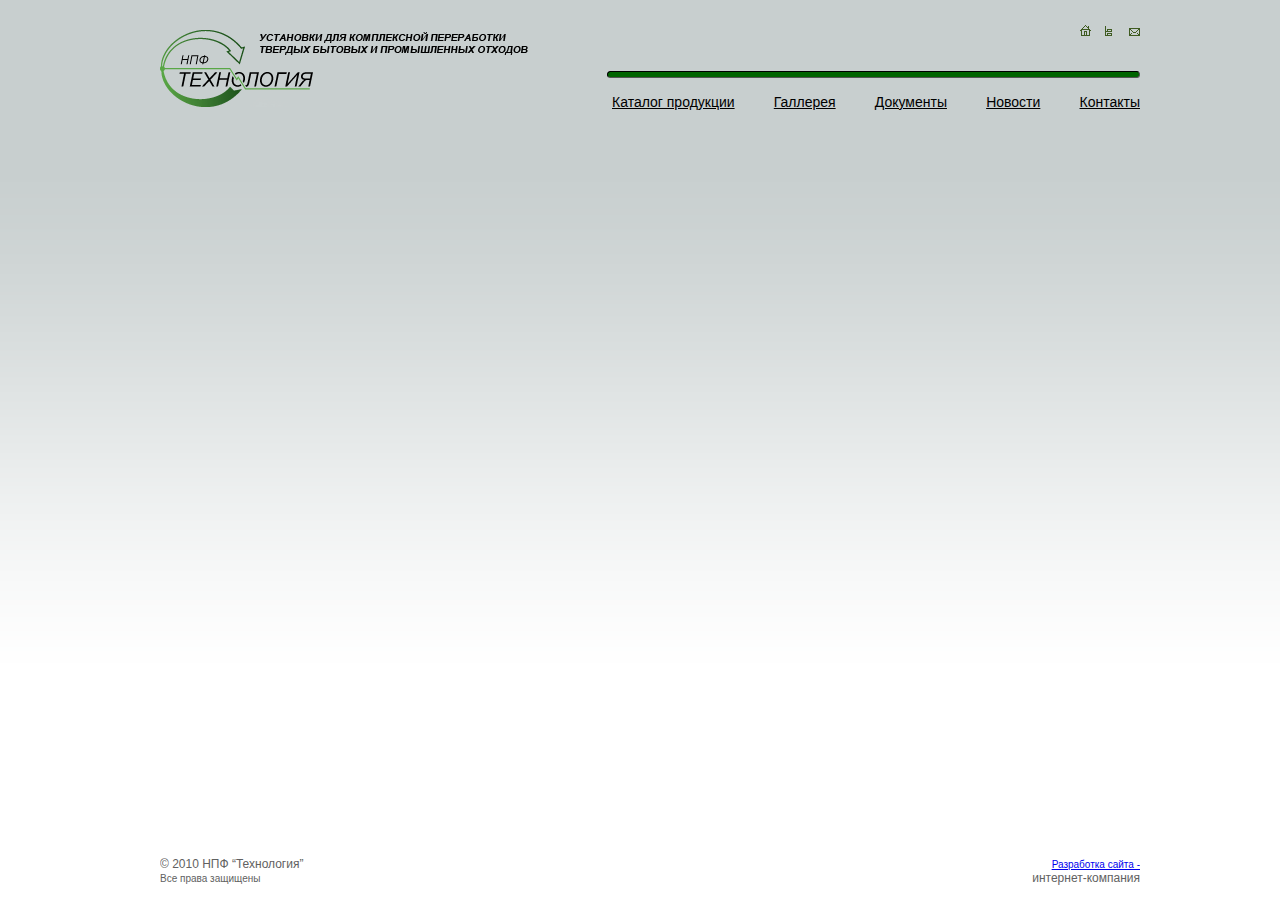
<file: index.html>
<!DOCTYPE html>
<html lang="en">
<head>
	<meta charset="UTF-8">
	<title>techno</title>
	<link href="css/style.css" rel="stylesheet">
</head>
<body>
	<div class="header">
		<div class="col-left">
			<p><a href="index.html"><img src="images/logo.png" alt="logo"></a></p>
		</div>
		<div class="col-right">
			<div class="menu">
				<ul>
					<li class="button1"><a href="#"></a></li>
					<li class="button2"><a href="#"></a></li>
					<li class="button3"><a href="#"></a></li>
				</ul>
				<ul class="nav">
					<li><a href="techno-produkt.html">Каталог продукции</a></li>
					<li><a href="#">Галлерея</a></li>
					<li><a href="#">Документы</a></li>
					<li><a href="#">Новости</a></li>
					<li><a href="techno-contacts.html">Контакты</a></li>
				</ul>
				<hr>
			</div>
		</div>
	</div>
	<div class="footer grey">
		<div class="col-left">
			<p>&copy; 2010 НПФ “Технология” <br><span class="small">Все права защищены</span></p>
		</div>
		<div class="col-right">
			<p><a href="#"  class="small">Разработка сайта - </a><br>интернет-компания</p>
		</div>
	</div>
</body>
</html>
</file>
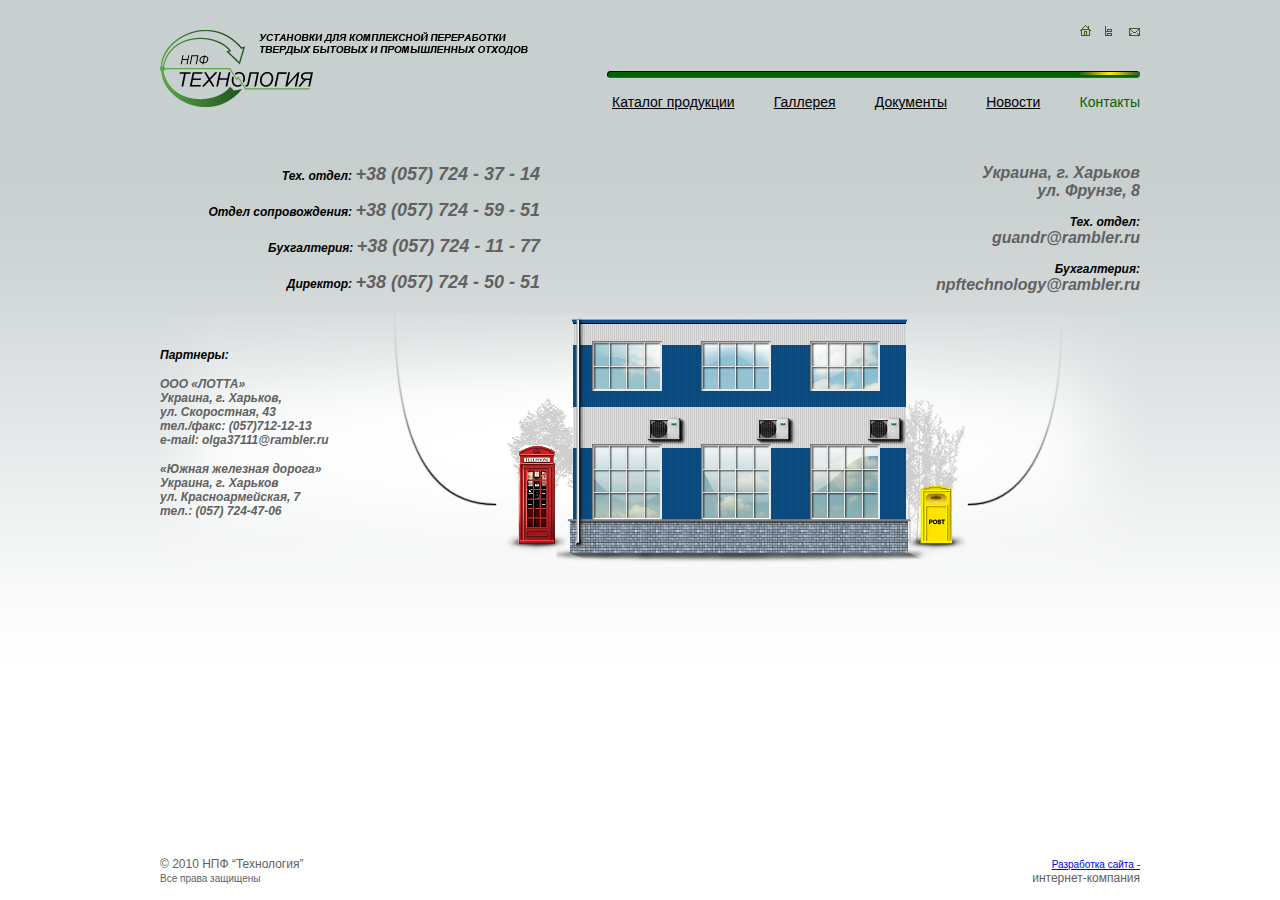
<file: techno-contacts.html>
<!DOCTYPE html>
<html lang="en">
<head>
	<meta charset="UTF-8">
	<title>Контакты</title>
	<link href="css/style.css" rel="stylesheet">
</head>
<body>
	<div class="header">
		<div class="col-left">
			<p><a href="index.html"><img src="images/logo.png" alt="logo"></a></p>
		</div>
		<div class="col-right">
			<div class="menu">
				<ul>
					<li class="button1"><a href="#"></a></li>
					<li class="button2"><a href="#"></a></li>
					<li class="button3"><a href="#"></a></li>
				</ul>
				<ul class="nav">
					<li><a href="techno-produkt.html">Каталог продукции</a></li>
					<li><a href="#">Галлерея</a></li>
					<li><a href="#">Документы</a></li>
					<li><a href="#">Новости</a></li>
					<li><a href="techno-contacts.html" class="nav-active">Контакты</a></li>
				</ul>
				<hr>
			</div>
		</div>
	</div>
	<div class="content italic">
		<div class="col-left">
			<p>Тех. отдел: <span class="grey tel"> +38 (057) 724 - 37 - 14</span></p>
			<p>Отдел сопровождения: <span class="grey tel"> +38 (057) 724 - 59 - 51</span></p>
			<p>Бухгалтерия: <span class="grey tel"> +38 (057) 724 - 11 - 77</span></p>
			<p>Директор: <span class="grey tel"> +38 (057) 724 - 50 - 51</span></p>
		</div>
		<div class="col-right">
			<p class="grey addr">Украина, г. Харьков<br>ул. Фрунзе, 8</p>
			<p>Тех. отдел:<br><span class="grey addr">guandr@rambler.ru</span></p>
			<p>Бухгалтерия:<br><span class="grey addr">npftechnology@rambler.ru</span></p>
		</div>
	</div>
	<div class="bg-house italic">
			<p>Партнеры:</p>
			<p class="grey">ООО «ЛОТТА»<br>Украина, г. Харьков,<br>ул. Скоростная, 43<br>тел./факс: (057)712-12-13<br>e-mail: olga37111@rambler.ru<br></p>
			<p class="grey">«Южная железная дорога»<br>Украина, г. Харьков<br>ул. Красноармейская, 7<br>тел.: (057) 724-47-06<br></p>
	</div>
	<div class="footer grey">
		<div class="col-left">
			<p>&copy; 2010 НПФ “Технология” <br><span class="small">Все права защищены</span></p>
		</div>
		<div class="col-right">
			<p><a href="#"  class="small">Разработка сайта - </a><br>интернет-компания</p>
		</div>
	</div>
</body>
</html>
</file>
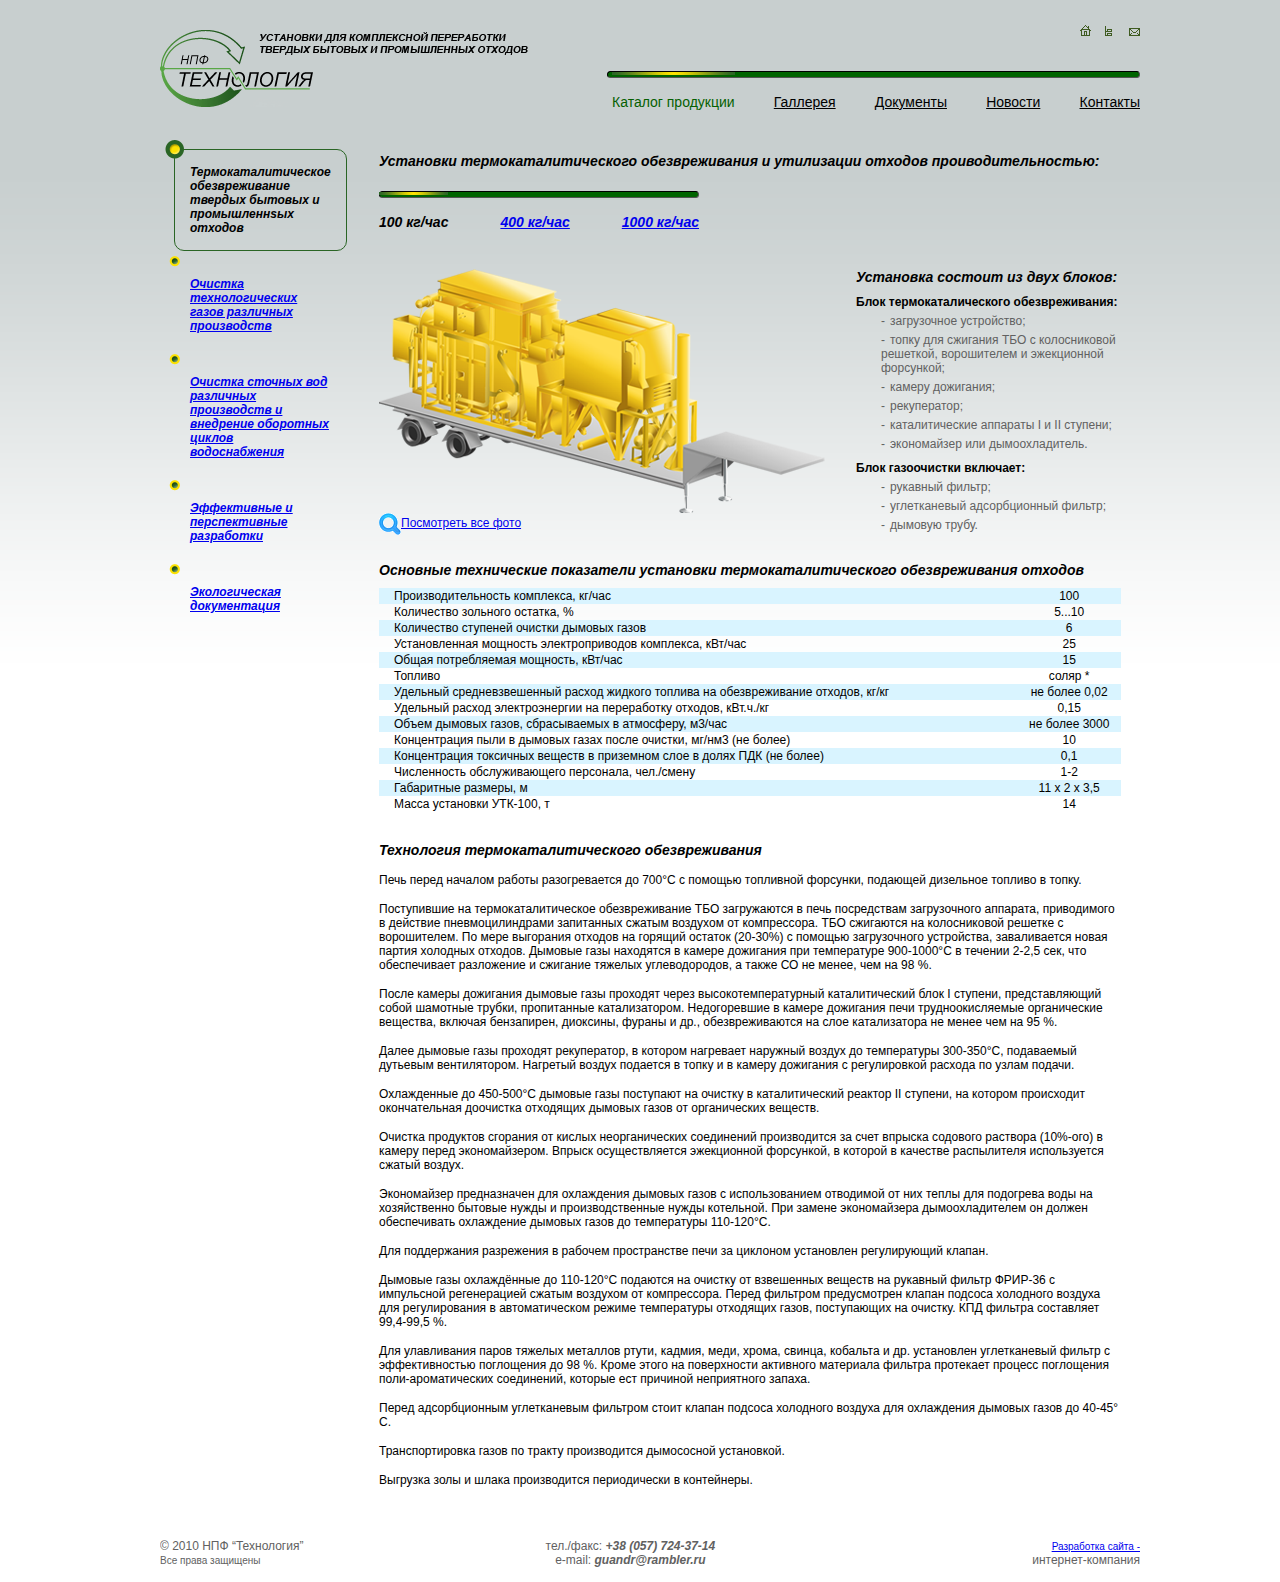
<file: techno-produkt.html>
<!DOCTYPE html>
<html lang="en" class="f">
<head>
	<meta charset="UTF-8">
	<title>Каталог продукции</title>
	<link href="css/style.css" rel="stylesheet">
	<script src="js/tabs.js"></script>
</head>
<body>
	<div class="header">
		<div class="col-left">
			<p><a href="index.html"><img src="images/logo.png" alt="logo"></a></p>
		</div>
		<div class="col-right">
			<div class="menu">
				<ul>
					<li class="button1"><a href="#"></a></li>
					<li class="button2"><a href="#"></a></li>
					<li class="button3"><a href="#"></a></li>
				</ul>
				<ul class="nav">
					<li><a href="techno-produkt.html" class="nav-active">Каталог продукции</a></li>
					<li><a href="#">Галлерея</a></li>
					<li><a href="#">Документы</a></li>
					<li><a href="#">Новости</a></li>
					<li><a href="techno-contacts.html">Контакты</a></li>
				</ul>
				<hr>
			</div>
		</div>
	</div>
	<div class="sidebar">
		<div>
			<ul>
				<li><a href="#" class="side-active">Термокаталитическое обезвреживание твердых бытовых и промышленнsых отходов</a></li>
				<li><a href="#">Очистка технологических газов различных производств</a></li>
				<li><a href="#">Очистка сточных вод различных производств и внедрение оборотных циклов водоснабжения</a></li>
				<li><a href="#">Эффективные и перспективные разработки</a></li>
				<li><a href="#">Экологическая документация</a></li>
			</ul>
		</div>
	</div>
	<div class="second">
		<div>
			<h2>Установки термокаталитического обезвреживания и утилизации отходов проиводительностью:</h2>
			<div class="tabset">
			<ul class="tabset">
				<li><a href="#tab1" class="tab tab-active">100 кг/час</a></li>
				<li><a href="#tab2" class="tab">400 кг/час</a></li>
				<li><a href="#tab3" class="tab">1000 кг/час</a></li>
			</ul>
			<hr class="ts">
			</div>
			<div id="tab1" class="tab">
				<div>
					<div class="img">
						<img src="images/machine.png" alt="machine"><br>
						<a href="#"> 
						<img src="images/find.png">Посмотреть все фото</a>
					</div>
					<div class="description">
						<h2>Установка состоит из двух блоков:</h2>
						<ul>
							<li class="list"><b>Блок термокаталического обезвреживания:</b>
								<ul class="grey">
									<li>загрузочное устройство;</li>
									<li>топку для сжигания ТБО с колосниковой решеткой,  ворошителем и эжекционной форсункой;</li> 
									<li>камеру дожигания;</li>
									<li>рекуператор;</li>
									<li>каталитические аппараты I и II ступени; </li>
									<li>экономайзер или дымоохладитель.</li>
								</ul>
							</li>
							<li class="list"><b>Блок газоочистки включает:</b>
								<ul class="grey">
									<li>рукавный фильтр;</li>
									<li>углетканевый адсорбционный фильтр;</li>
									<li>дымовую трубу.</li>
								</ul>
							</li>
						</ul>
					</div>
					<h2>Основные технические показатели установки термокаталитического обезвреживания отходов</h2>
					<table>
						<tr> 
							<td>Производительность комплекса, кг/час</td><td>100</td>
						</tr>
						<tr> 
							<td>Количество зольного остатка, %</td><td>5...10</td>
						</tr>
						<tr>
							<td>Количество ступеней очистки дымовых газов</td><td>6</td>
						</tr>
						<tr>
							<td>Установленная мощность электроприводов комплекса, кВт/час</td><td>25</td>
						</tr>
						<tr>
							<td>Общая потребляемая мощность, кВт/час</td><td>15</td>
						</tr>
						<tr>
							<td>Топливо</td><td>соляр *</td>
						</tr>
						<tr>
						<td>Удельный средневзвешенный расход жидкого топлива на обезвреживание отходов, кг/кг</td><td>не более 0,02	</td>
						</tr>
						<tr>
							<td>Удельный расход электроэнергии на переработку отходов, кВт.ч./кг</td><td>0,15</td>
						</tr>
						<tr>
							<td>Объем дымовых газов, сбрасываемых в атмосферу, м3/час</td><td>не более 3000</td>
						</tr>
						<tr>
							<td>Концентрация пыли в дымовых газах после очистки, мг/нм3 (не более)</td><td>10</td>
						</tr>
						<tr>
							<td>Концентрация токсичных веществ в приземном слое в долях ПДК (не более)</td><td>0,1</td>
						</tr>
						<tr>
							<td>Численность обслуживающего персонала, чел./смену</td><td>1-2</td>
					   </tr>
						<tr>
							<td>Габаритные размеры, м</td><td>11 х 2 х 3,5</td>
						</tr>
						<tr>
							<td>Масса установки УТК-100, т</td><td>14</td>
						</tr>
					</table> 
					<h2>Технология термокаталитического обезвреживания</h2>
					<p>Печь перед началом работы разогревается до 700°С с помощью топливной форсунки, подающей дизельное топливо в топку. </p>
					<p>Поступившие на термокаталитическое обезвреживание ТБО загружаются в печь посредствам загрузочного аппарата, приводимого в действие пневмоцилиндрами запитанных сжатым воздухом от компрессора. ТБО сжигаются на колосниковой решетке с ворошителем. По мере выгорания отходов на горящий остаток (20-30%) с помощью загрузочного устройства, заваливается новая партия холодных отходов. Дымовые газы находятся в камере дожигания при температуре 900-1000°С в течении 2-2,5 сек, что обеспечивает разложение и сжигание тяжелых углеводородов, а также СО не менее, чем на 98 %.</p>
					<p>После камеры дожигания дымовые газы проходят через высокотемпературный каталитический блок I ступени, представляющий собой шамотные трубки, пропитанные катализатором. Недогоревшие в камере дожигания печи трудноокисляемые органические вещества, включая бензапирен, диоксины, фураны и др., обезвреживаются на слое катализатора не менее чем на 95 %.</p>
					<p>Далее дымовые газы проходят рекуператор, в котором нагревает наружный воздух до температуры 300-350°С, подаваемый дутьевым вентилятором. Нагретый воздух подается в топку и в камеру дожигания с регулировкой расхода  по узлам подачи. </p>
					<p>Охлажденные до 450-500°С дымовые газы поступают на очистку в каталитический реактор II ступени, на котором происходит окончательная доочистка отходящих дымовых газов от органических веществ.</p>
					<p>Очистка продуктов сгорания от кислых неорганических соединений производится за счет впрыска содового раствора (10%-ого) в камеру перед экономайзером. Впрыск осуществляется эжекционной форсункой, в которой в качестве распылителя используется сжатый воздух.</p>
					<p>Экономайзер предназначен для охлаждения дымовых газов с использованием отводимой от них теплы для подогрева воды на хозяйственно бытовые нужды и производственные нужды котельной. При замене экономайзера дымоохладителем он должен обеспечивать охлаждение дымовых газов до температуры 110-120°С.</p>
					<p>Для поддержания разрежения в рабочем пространстве печи за циклоном установлен регулирующий клапан. </p>
					<p>Дымовые газы охлаждённые до 110-120°С подаются на очистку от взвешенных веществ на рукавный фильтр ФРИР-36 с импульсной регенерацией сжатым воздухом от компрессора. Перед фильтром предусмотрен клапан подсоса холодного воздуха для регулирования в автоматическом режиме температуры отходящих газов, поступающих на очистку. КПД фильтра составляет 99,4-99,5 %.</p>
					<p>Для улавливания паров тяжелых металлов ртути, кадмия, меди, хрома, свинца, кобальта и др. установлен углетканевый фильтр с эффективностью поглощения до 98 %. Кроме этого на поверхности активного материала фильтра протекает процесс поглощения поли-ароматических соединений, которые ест причиной неприятного запаха.</p>
					<p>Перед адсорбционным углетканевым фильтром стоит клапан подсоса холодного воздуха для охлаждения дымовых газов до 40-45° С. </p>
					<p>Транспортировка газов по тракту производится дымососной установкой.</p>
					<p>Выгрузка золы и шлака производится периодически в контейнеры.</p>
				</div>
			</div>
			<div id="tab2" class="tab">...</div>
			<div id="tab3" class="tab">...</div>
		</div>
	</div>
	<div class="footer grey">
		<div class="col-1">
			<p>&copy; 2010 НПФ “Технология” <br><span class="small">Все права защищены</span></p>
		</div>
		<div class="col-3">
			<p>тел./факс: <span class="italic">+38 (057) 724-37-14</span><br>e-mail: <span class="italic">guandr@rambler.ru</span></p>
		</div>
		<div class="col-2">
			<p><a href="#"  class="small">Разработка сайта - </a><br>интернет-компания</p>
		</div>
	</div>
</body>
</html>
</file>
<file: css/style.css>
html, body, div, span, h1, h2, p, img, small, ul, li, a, 
fieldset, form, label, legend, caption {
	margin: 0;
	padding: 0;
	border: 0;
	outline: 0;
	font-size: 100%;
	vertical-align: baseline;
	background: transparent;
	box-sizing: border-box;
	list-style-type: none;
}

html, body {
	width: 1000px;
	padding: 0 10px;
	margin: 0 auto;
	display: block;
	font-family: Arial, sans-serif; 
	font-size: 12px;
	background: url(../images/bgs.png);
	background-repeat: repeat-x;
	position: relative;
	min-height: 100vh;
}

.header{
	height: 149px;
	overflow: hidden;
	padding: 15px 0;
}
.col-left {
	float: left;
	width: 40%;
	padding-right: 12px;
	position: relative;
}
.col-right {
	text-align: right;
	float: right;
	width: 60%;
	position: relative;;
}
p {
	margin: 15px 0;
	font-size: 12px;
}
a {
	display: inline-block;
}
hr {
	height: 5px;
	border-radius: 5px;
	background-color: darkgreen;
	border-color: black;
	margin-top: -40px;
	margin-left: 55px;
}
h2 {
	font-size: 14px;
	font-style: italic;
	font-weight: bold;
}
li.button1, li.button2, li.button3 {
	display: inline-block;
	padding: 10px 0 10px 10px;
}
.button1 a {
	float: left;
	background: url(../images/icon.png);
	width: 11px;
	height: 11px;
}
.button2 a {
	float: left;
	background: url(../images/icon.png) -11px 0;
	width: 11px;
	height: 11px;
}
.button3 a {
	float: left;
	background: url(../images/icon.png) -22px 0;
	width: 11px;
	height: 11px;
}
ul.nav {
	text-align: justify;
	/* Opera Presto */
	font-size: 1px;
	/* IE6-7 */
	text-justify: newspaper; 
	zoom: 1;
	text-align-last: justify;
	padding-left: 60px;
	padding-top: 23px;
}
ul.nav:after{
	visibility: hidden;
	overflow: hidden;
	content: "";
	display: inline-block;
	width: 100%;
	height: 0px;
}
.nav li {
	display: inline-block;
	padding: 0;
}
.nav a {
	color: #000;
	font-size: 14px;
	display: inline-block;
	padding: 19px 0px 0px;
	border-top: 3px solid rgba(255, 255, 255, 0);
}
.nav a:focus, .nav a:hover {
	-webkit-border-image: url(../images/techno-contacts.png) 10 0 0;
	color: #055f01;
	text-decoration: none;
}
.nav-active {
	-webkit-border-image: url(../images/techno-contacts.png) 10 0 0;
	color: #055f01 !important;
	text-decoration: none;
}
.sidebar {
	display: block;
	position:absolute;
	float: left;
	width: 200px;
	font-style: italic;
	font-weight: bold;
	font-size: 12px;
}
.sidebar li {
	position: relative;
}
.sidebar li a {
	border: 1px solid transparent;
	border-radius: 10px;
	padding: 15px;
	margin: 0 14px 10px 14px;
}
.sidebar li:before {
	content: " ";
	width: 19px;
	height: 19px;
	background: url(../images/circle.png) -19px 0;
	top: -9px;
	left: 5px;
	position: absolute;
}
.sidebar li a:hover:before, .sidebar li a:focus:before{
	content: "";
	width: 19px;
	height: 19px;
	position: absolute;
	background: url(../images/circle.png) 0 0;
	top: -9px;
	left: 5px;
}
.sidebar li a:hover, .sidebar li a:focus {
	color: #000;
	text-decoration: none;
	border: 1px solid #2a6525;
	border-radius: 10px;
	padding: 15px;
	margin: 0 14px 10px 14px;
}
li a.side-active {
	color: #000;
	text-decoration: none;
	border: 1px solid #2a6525;
	border-radius: 10px;
	padding: 15px;
	margin: 0 14px 10px 14px;
}
.sidebar li a.side-active:before {
	content: "";
	width: 19px;
	height: 19px;
	position: absolute;
	background: url(../images/circle.png) 0 0;
	top: -9px;
	left: 5px;
}

.second {
	display: block;
	margin: 0;
	margin-left: 200px;
	min-height: 100%;
	padding: 4px 19px 80px 19px;
}
.tabset {
	height: 70px;
	width: 320px;
}
.tabset li {
	display: inline-block;
	padding: 0;
}
ul.tabset {
	text-align: justify; /* Opera Presto */
	font-size: 1px; /* IE6-7 */
	text-justify: newspaper; 
	zoom: 1;
	text-align-last: justify;
	padding-top: 23px;
}
ul.tabset:after{
	visibility: hidden;
	overflow: hidden;
	content: "";
	display: inline-block;
	width: 100%;
	height: 0px;
}
a.tab {
	font-style: italic;
	font-weight: bold;
	font-size: 14px;
	display: inline-block;
	padding: 19px 0px 0px;
	border-top: 3px solid rgba(255, 255, 255, 0);
}
a.tab:focus, a.tab:hover {
	border-top: 3px solid #5094F2;
	-webkit-border-image: url(../images/techno-contacts.png) 10 0 0;
	color: #000;
	text-decoration: none;
	font-size: 14px;
	font-style: italic;
	font-weight: bold;
}
.tab-active {
	-webkit-border-image: url(../images/techno-contacts.png) 10 0 0;
	color: #000 !important;
	text-decoration: none;
}
hr.ts {
	height: 5px;
	border-radius: 5px;
	background-color: darkgreen;
	border-color: black;
	margin-top: -48px;
	margin-left: 0px;
}
.description {
	text-align: left;
	margin: 30px 0 30px 477px;
}
.img {
	float: left;
	position: absolute;
}
img {
	vertical-align: middle;
}
table { 
	width: 100%;
	border-spacing: 0;
	border-style: none;
	font-size: 12px;
	margin: 10px 0 30px;
}
tr:nth-child(2n+1) {
	background: #d9f4ff; /* Цвет фона */
} 
td:nth-child(2n) {
	text-align: center;
} 
td {
	padding-left: 15px;
}
li.list {
	margin-top: 10px;
}
ul.grey {
	margin-left: 25px;
}
ul.grey li {
	margin: 5px 0;
}
ul.grey li:before {
	content: "-";
	margin-right: 5px;
}

.content {
	overflow: hidden;
	text-align: right;
	margin-bottom: 5px;
}
.grey {
	color: #616161;
}
.addr {
	font-size: 16px;
}
.tel {
	font-size: 18px;
}
.italic {
	font-style: italic;
	font-weight: bold;
}
.bg-house {
	background-image: url(../images/house.png);
	overflow: hidden;
	padding-top: 19px;
	min-height: 256px;
}
.footer {
	font-size: 12px;
	bottom: 0;;
	width: 980px;
	overflow: hidden;
	position: absolute;;
}
.small {
	font-size: 10px;
}




.col-1 {
	float: left;
	width: 33%;
	padding-right: 12px;
	position: relative;
}
.col-2 {
	text-align: right;
	float: right;
	width: 30%;
	position: relative;;
}
.col-3 {
	text-align: center;

	float: left;
	width: 30%;
	position: relative;;
}
</file>
